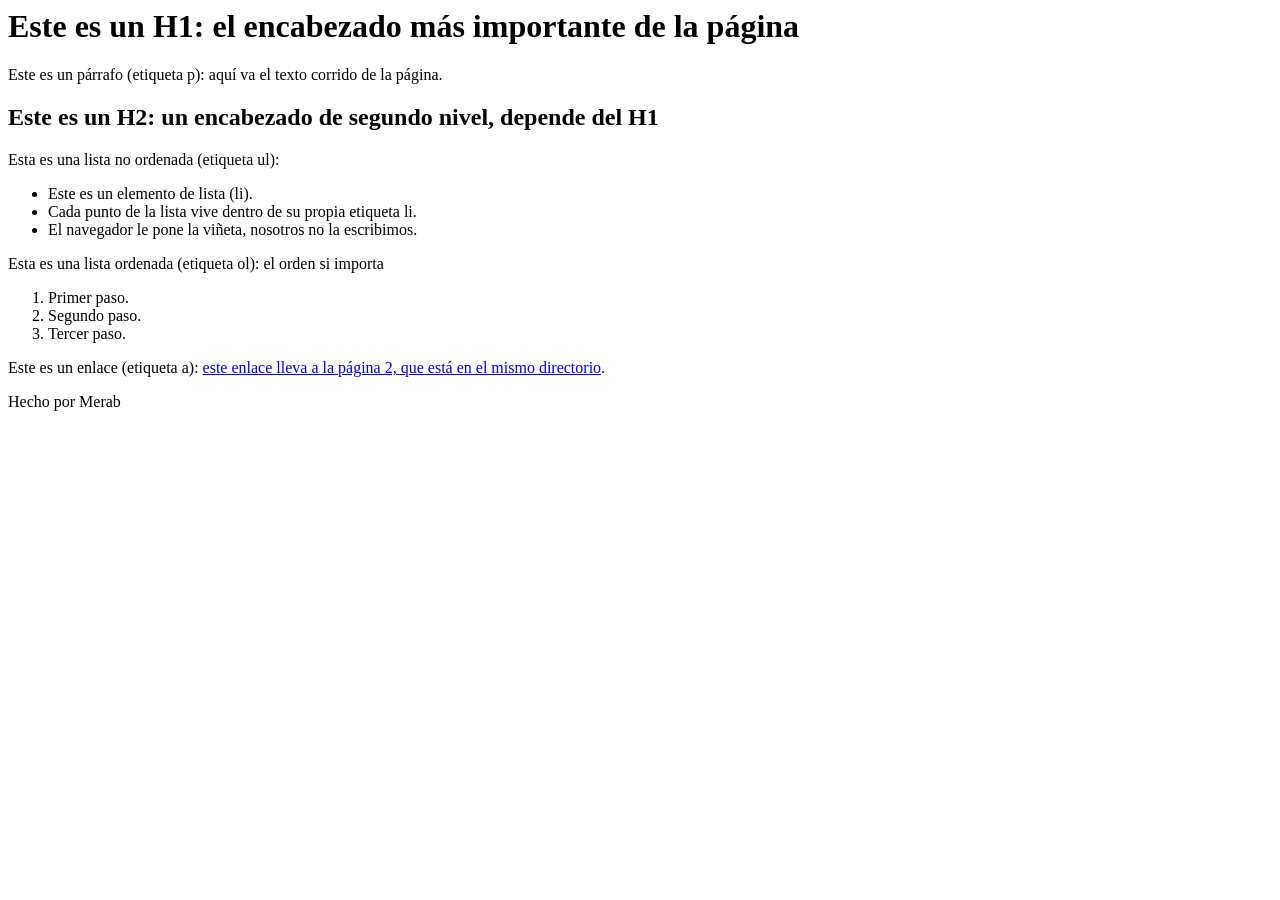
<file: CLASE 1/index.html>
<html lang="es">
<head>
    <meta charset="UTF-8">
    <!-- La cabecera (head): información que no se muestra en la página -->
    <title>Página 1: mi primera página web</title>
</head>
<body>
    <!-- El cuerpo (body): todo lo que se ve en pantalla va aquí -->

    <header><h1>Este es un H1: el encabezado más importante de la página</h1></header>

    <main><p>Este es un párrafo (etiqueta p): aquí va el texto corrido de la página.</p>

    <h2>Este es un H2: un encabezado de segundo nivel, depende del H1</h2>

    <p>Esta es una lista no ordenada (etiqueta ul):</p>
    <ul>
        <li>Este es un elemento de lista (li).</li>
        <li>Cada punto de la lista vive dentro de su propia etiqueta li.</li>
        <li>El navegador le pone la viñeta, nosotros no la escribimos.</li>
    </ul>

    <p>Esta es una lista ordenada (etiqueta ol): el orden si importa </p>
    <ol>
        <li>Primer paso.</li>
        <li>Segundo paso.</li>
        <li>Tercer paso.</li>
   </ol>

    <p>
        Este es un enlace (etiqueta a):
        <a href="vermas.html">este enlace lleva a la página 2, que está en el mismo directorio</a>.
    </p>
</main>
<footer><p>Hecho por Merab</p></footer>

</body>
</html>
</file>
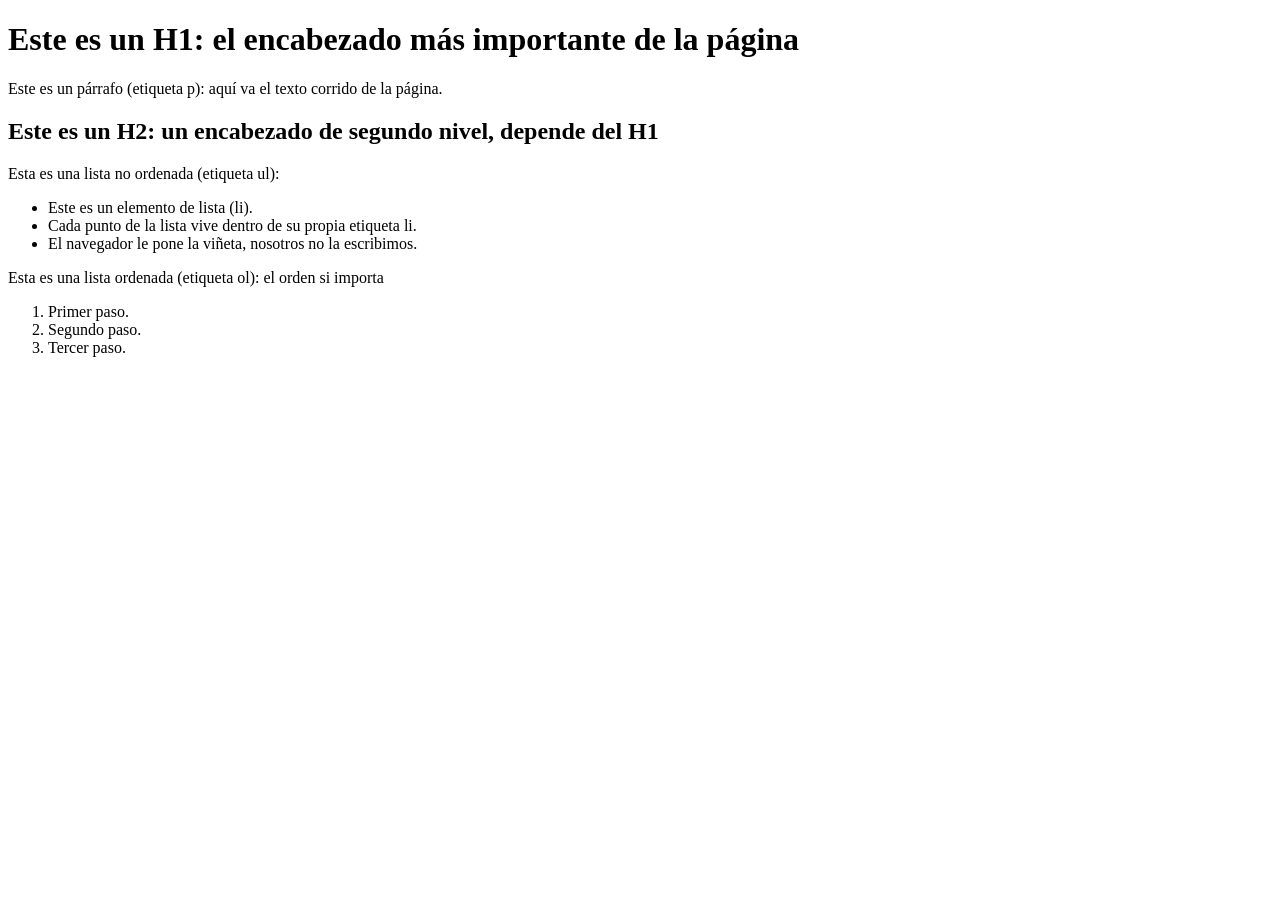
<file: CLASE 1/vermas.html>
<!DOCTYPE html>
<html lang="es">
<head>
    <meta charset="UTF-8">
    <!-- La cabecera (head): información que no se muestra en la página -->
    <title>Página 1: mi primera página web</title>
</head>
<body>
    <!-- El cuerpo (body): todo lo que se ve en pantalla va aquí -->

    <h1>Este es un H1: el encabezado más importante de la página</h1>

    <p>Este es un párrafo (etiqueta p): aquí va el texto corrido de la página.</p>

    <h2>Este es un H2: un encabezado de segundo nivel, depende del H1</h2>

    <p>Esta es una lista no ordenada (etiqueta ul):</p>
    <ul>
        <li>Este es un elemento de lista (li).</li>
        <li>Cada punto de la lista vive dentro de su propia etiqueta li.</li>
        <li>El navegador le pone la viñeta, nosotros no la escribimos.</li>
    </ul>

    <p>Esta es una lista ordenada (etiqueta ol): el orden si importa </p>
    <ol>
        <li>Primer paso.</li>
        <li>Segundo paso.</li>
        <li>Tercer paso.</li>
   </ol>
</body>
</html>
</file>
